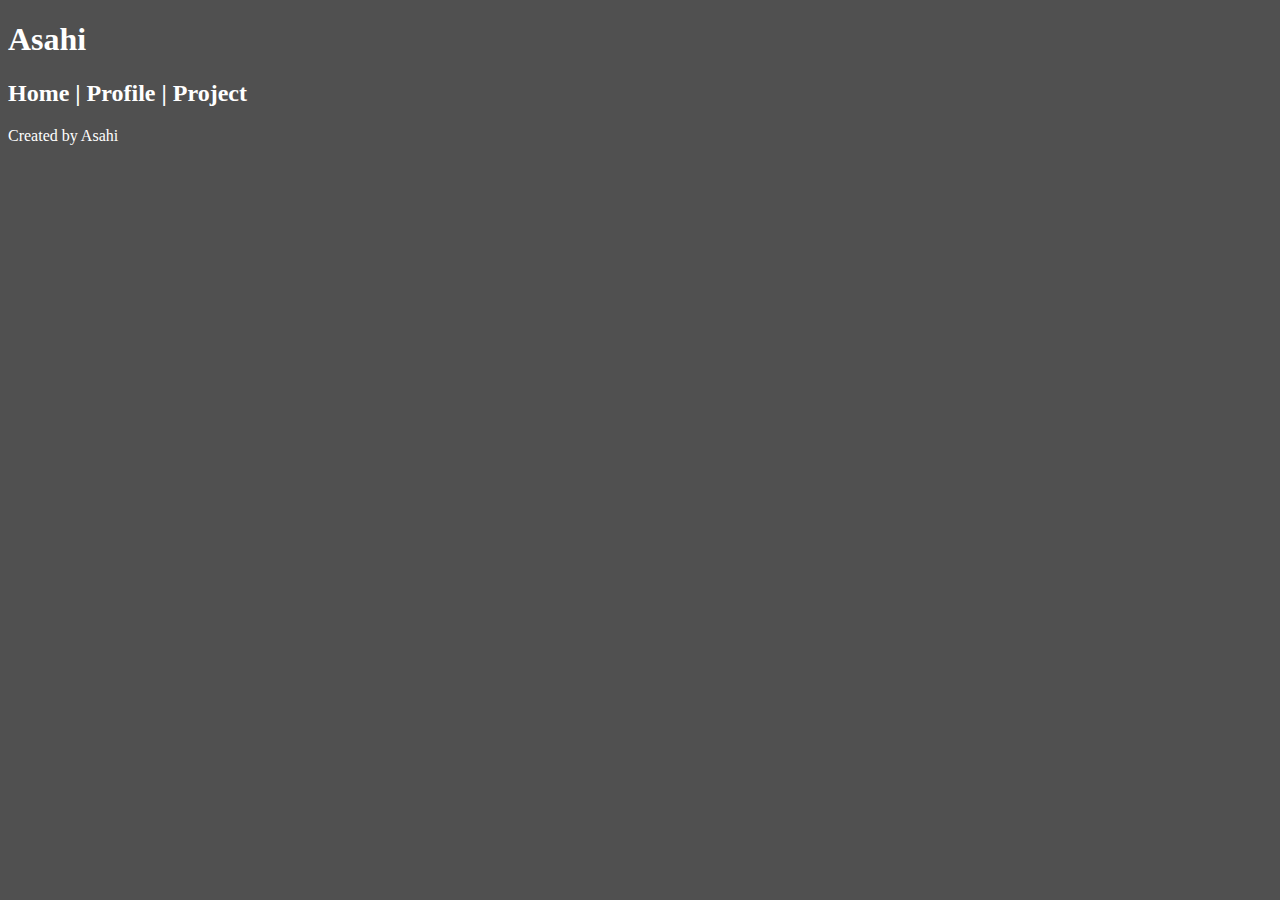
<file: index.html>
<!DOCTYPE html>
<html>
    <head>
        <meta charset="utf-8">
        <meta name="viewport" content="initial-scale=1.0">
        <title>Asahi</title>
        <script src="https://asahi65535.github.io/main.js"></script>
        <link href="https://asahi65535.github.io/main.css" rel="stylesheet">
    </head>
    <body>
        <h1>Asahi</h1>
        <h2>
        <a href="https://asahi65535.github.io/">Home</a> |
        <a href="https://asahi65535.github.io/profile/">Profile</a> |
        <a href="https://asahi65535.github.io/project/">Project</a>
        </h2>
        Created by Asahi
    </body>
</html>
</file>
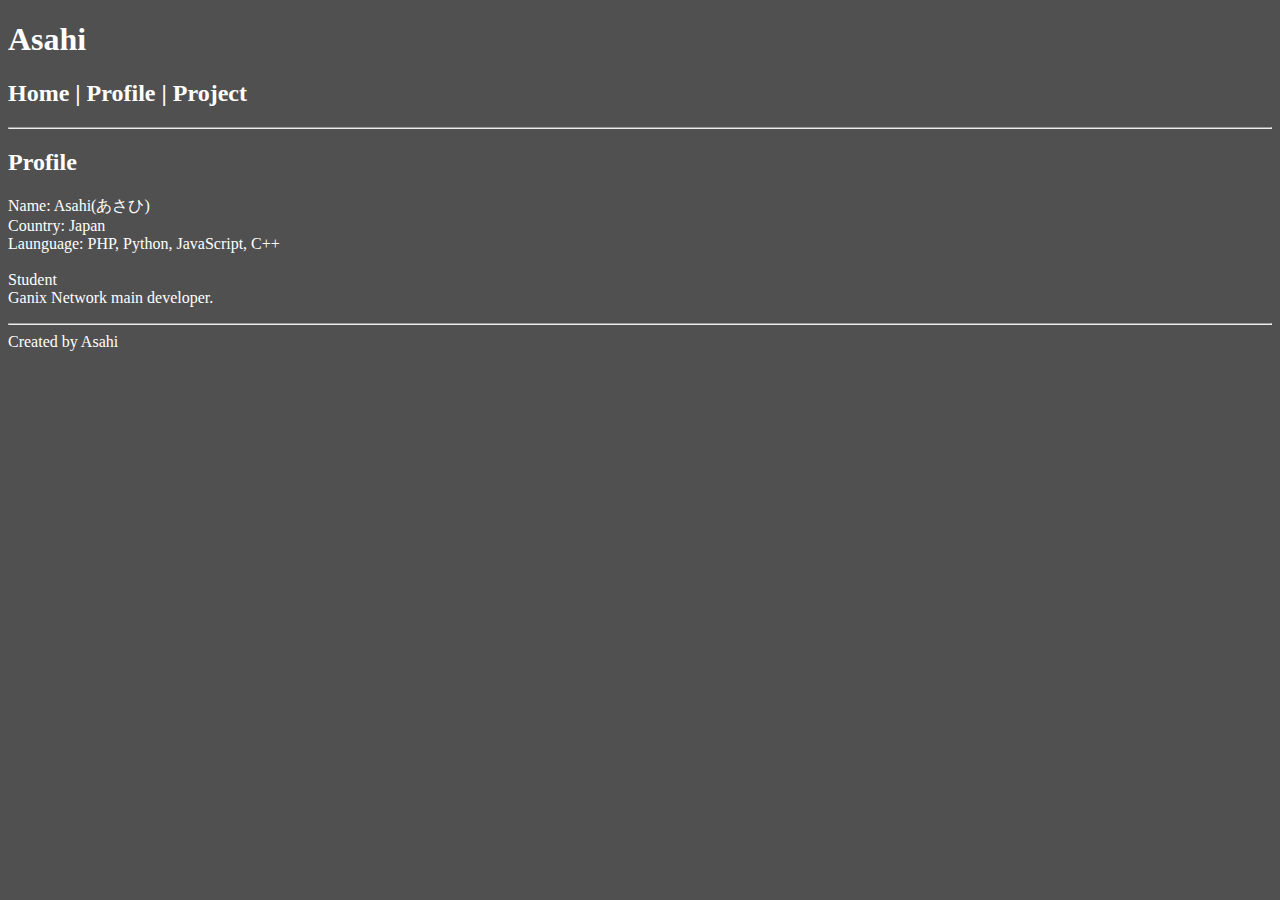
<file: profile/index.html>
<!DOCTYPE html>
<html>
    <head>
        <meta charset="utf-8">
        <meta name="viewport" content="initial-scale=1.0">
        <title>Profile - Asahi</title>
        <script src="https://asahi65535.github.io/main.js"></script>
        <link href="https://asahi65535.github.io/main.css" rel="stylesheet">
    </head>
    <body>
        <h1>Asahi</h1>
        <h2>
        <a href="https://asahi65535.github.io/">Home</a> |
        <a href="https://asahi65535.github.io/profile/">Profile</a> |
        <a href="https://asahi65535.github.io/project/">Project</a>
        </h2>
        <hr>
        <h2>Profile</h2>
        <p>
        Name: Asahi(あさひ)<br>
        Country: Japan<br>
        Launguage: PHP, Python, JavaScript, C++<br>
        <br>
        Student<br>
        Ganix Network main developer.<br>
        </p>
        <hr>
        Created by Asahi
    </body>
</html>
</file>
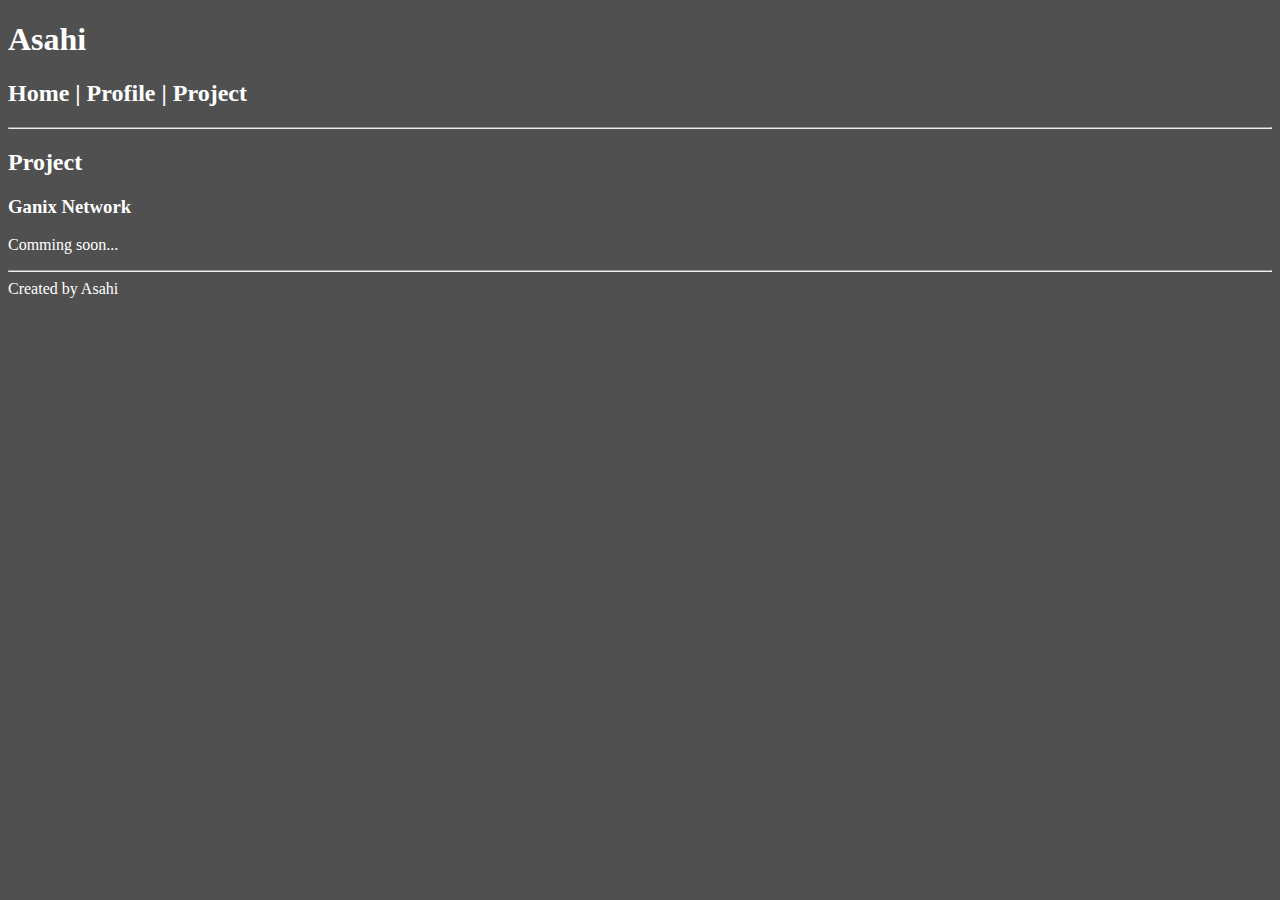
<file: project/index.html>
<!DOCTYPE html>
<html>
    <head>
        <meta charset="utf-8">
        <meta name="viewport" content="initial-scale=1.0">
        <title>Project - Asahi</title>
        <script src="https://asahi65535.github.io/main.js"></script>
        <link href="https://asahi65535.github.io/main.css" rel="stylesheet">
    </head>
    <body>
        <h1>Asahi</h1>
        <h2>
        <a href="https://asahi65535.github.io/">Home</a> |
        <a href="https://asahi65535.github.io/profile/">Profile</a> |
        <a href="https://asahi65535.github.io/project/">Project</a>
        </h2>
        <hr>
        <h2>Project</h2>
        <h3>Ganix Network</h3>
        <p>
        Comming soon...
        </p>
        <hr>
        Created by Asahi
    </body>
</html>
</file>
